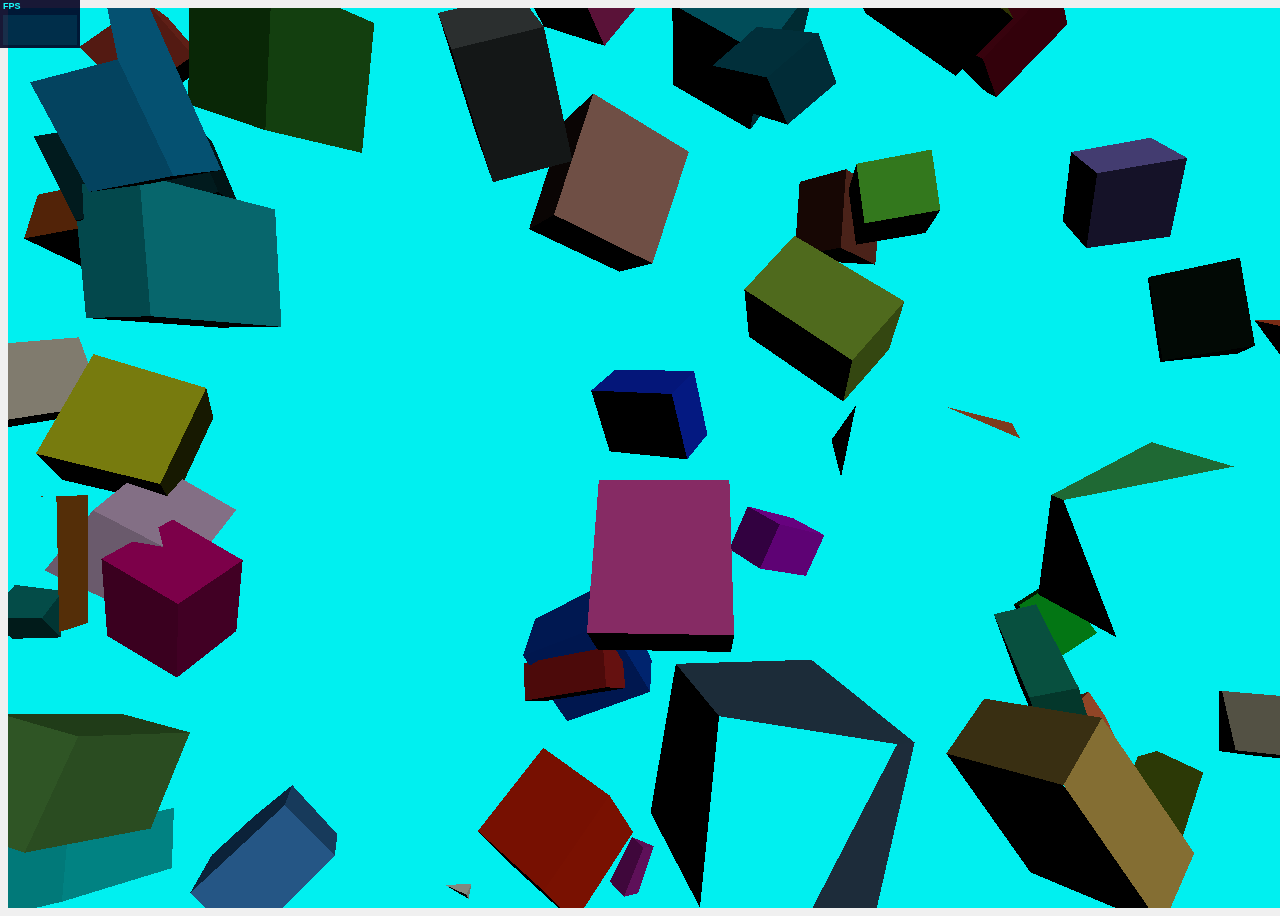
<file: example.html>
<!DOCTYPE html>
<html lang="en">
	<head>
		<title>three.js webgl - interactive cubes</title>
		<meta charset="utf-8">
		<meta name="viewport" content="width=device-width, user-scalable=no, minimum-scale=1.0, maximum-scale=1.0">
		<link type="text/css" rel="stylesheet">
		<style>
			body {
				background-color: #f0f0f0;
				color: #444;
			}
			a {
				color: #08f;
			}
		</style>
	</head>
	<body>

		<script type="importmap">
			{
				"imports": {
					"three": "./lib/three.js-master/build/three.module.js",
					"three/addons/": "./lib/three.js-master/examples/jsm/"
				}
			}
		</script>


		<script type="module">
			import * as THREE from 'three';
			import Stats from 'three/addons/libs/stats.module.js';
			let container, stats;

			let camera, scene, raycaster, renderer;

			let INTERSECTED;
			let theta = 0;

			const pointer = new THREE.Vector2();
			const radius = 100;

			init(); //is called once at the beginning
			animate(); //

			function init() {

				container = document.createElement( 'div' );
				document.body.appendChild( container );

				camera = new THREE.PerspectiveCamera( 70, window.innerWidth / window.innerHeight, 100, 200 );

				scene = new THREE.Scene();
				scene.background = new THREE.Color( 0x00f0f0 );

				const light = new THREE.DirectionalLight( 0xffffff, 1 );
				light.position.set( 1, 1, 1 ).normalize();  // x y z
				scene.add( light );

				const geometry = new THREE.BoxGeometry( 20, 20, 20 );

				for ( let i = 0; i < 2000; i ++ ) {

					const object = new THREE.Mesh( geometry, new THREE.MeshLambertMaterial( { color: Math.random() * 0xffffff } ) );

					object.position.x = Math.random() * 800 - 400;
					object.position.y = Math.random() * 800 - 400;
					object.position.z = Math.random() * 800 - 400;

					object.rotation.x = Math.random() * 2 * Math.PI;
					object.rotation.y = Math.random() * 2 * Math.PI;
					object.rotation.z = Math.random() * 2 * Math.PI;

					object.scale.x = Math.random() + 0.5;
					object.scale.y = Math.random() + 0.5;
					object.scale.z = Math.random() + 0.5;

					scene.add( object );

				}

				raycaster = new THREE.Raycaster();

				renderer = new THREE.WebGLRenderer();
				renderer.setPixelRatio( window.devicePixelRatio );
				renderer.setSize( window.innerWidth, window.innerHeight );
				container.appendChild( renderer.domElement );

				stats = new Stats();
				container.appendChild( stats.dom );

				document.addEventListener( 'mousemove', onPointerMove );

				//

				window.addEventListener( 'resize', onWindowResize );

			}

			function onWindowResize() {

				camera.aspect = window.innerWidth / window.innerHeight;
				camera.updateProjectionMatrix();

				renderer.setSize( window.innerWidth, window.innerHeight );

			}

			function onPointerMove( event ) {

				pointer.x = ( event.clientX / window.innerWidth ) * 2 - 1;
				pointer.y = - ( event.clientY / window.innerHeight ) * 2 + 1;

			}

			//

			function animate() {

				requestAnimationFrame( animate );

				render();
				stats.update();

			}

			function render() {

				theta += 0.1;

				camera.position.x = radius * Math.sin( THREE.MathUtils.degToRad( theta ) );
				camera.position.y = radius * Math.sin( THREE.MathUtils.degToRad( theta ) );
				camera.position.z = radius * Math.cos( THREE.MathUtils.degToRad( theta ) );
				camera.lookAt( scene.position );

				camera.updateMatrixWorld();

				// find intersections

				raycaster.setFromCamera( pointer, camera );

				const intersects = raycaster.intersectObjects( scene.children );

				console.log(intersects)

				if ( intersects.length > 0 ) {

					if ( INTERSECTED != intersects[ 0 ].object ) {

						if ( INTERSECTED ) INTERSECTED.material.emissive.setHex( INTERSECTED.currentHex );

						INTERSECTED = intersects[ 0 ].object;
						INTERSECTED.currentHex = INTERSECTED.material.emissive.getHex();
						INTERSECTED.material.emissive.setHex( 0xff0000 );

					}

				} else {

					if ( INTERSECTED ) INTERSECTED.material.emissive.setHex( INTERSECTED.currentHex );

					INTERSECTED = null;

				}

				renderer.render( scene, camera );

			}

		</script>

	</body>
</html>
</file>
